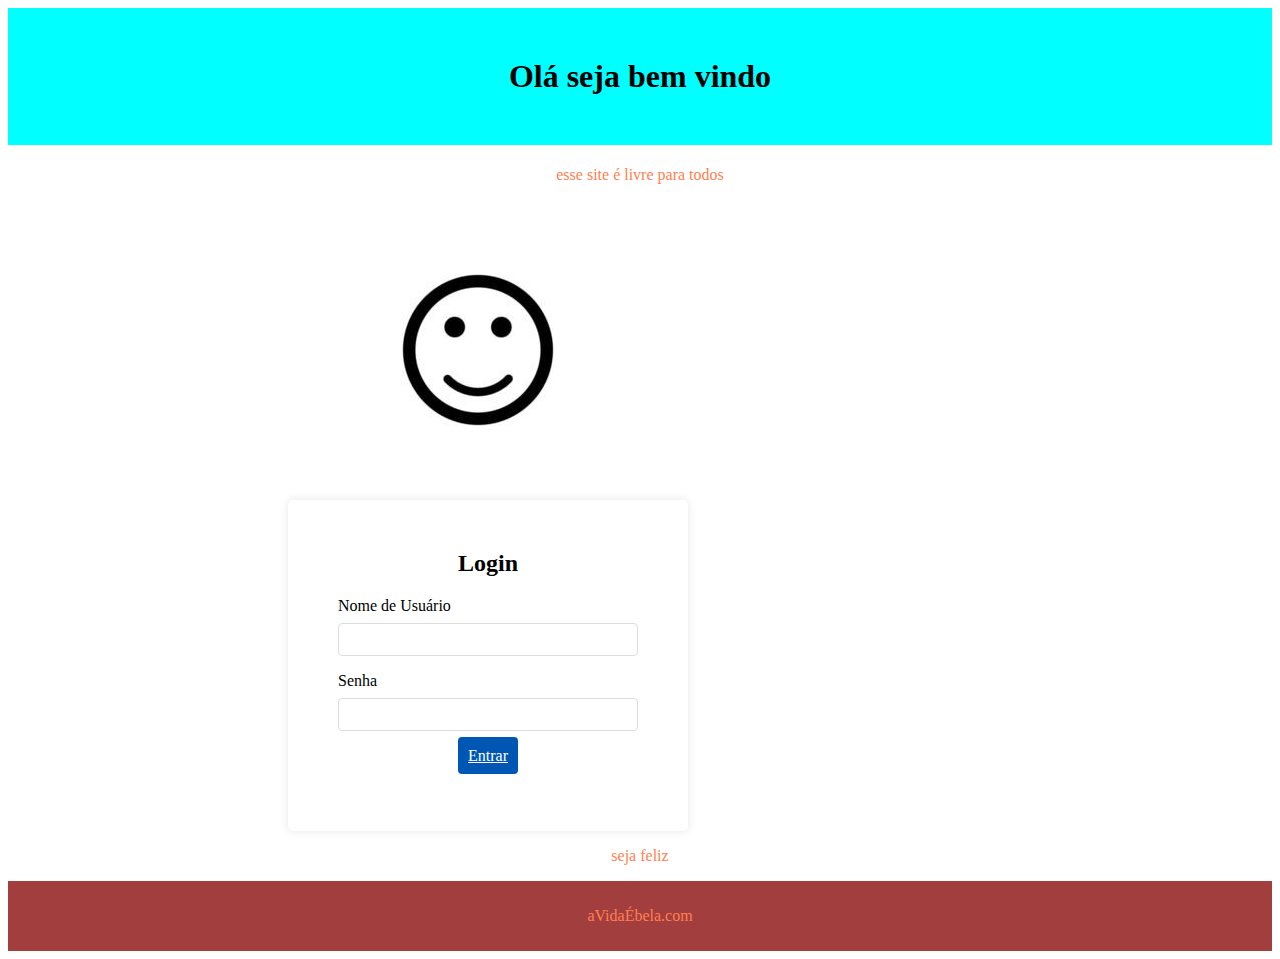
<file: index.html>
<html>
    <html lang="en">
    <head>
        <meta charset="UTF-8">
        <meta name="viewport" content="width=device-width, initial-scale=1.0">
        <title>Document</title>
        <link rel="stylesheet" href="style.css">
        <link rel="happy.html" href="happy.html">
    </head>
    <body>
        <header>
            <h1>Olá seja bem vindo</h1>
            <p>esse site é livre para todos</p>
        </header>
        <img src="fliz.jpg" alt="carinha feliz">
        <div class="login-container">
            <h2>Login</h2>
            <form action="/login" method="post">
                <label for="username">Nome de Usuário</label>
                <input type="text" id="username" name="username" required>
                
                <label for="password">Senha</label>
                <input type="password" id="password" name="password" required>               
                <a href="happy.html">Entrar</a>
        </div>
        <p>seja feliz</p>
        <footer>
            <p>aVidaÉbela.com</p>
        </footer>
    </body>
    </html>
</html>
</file>
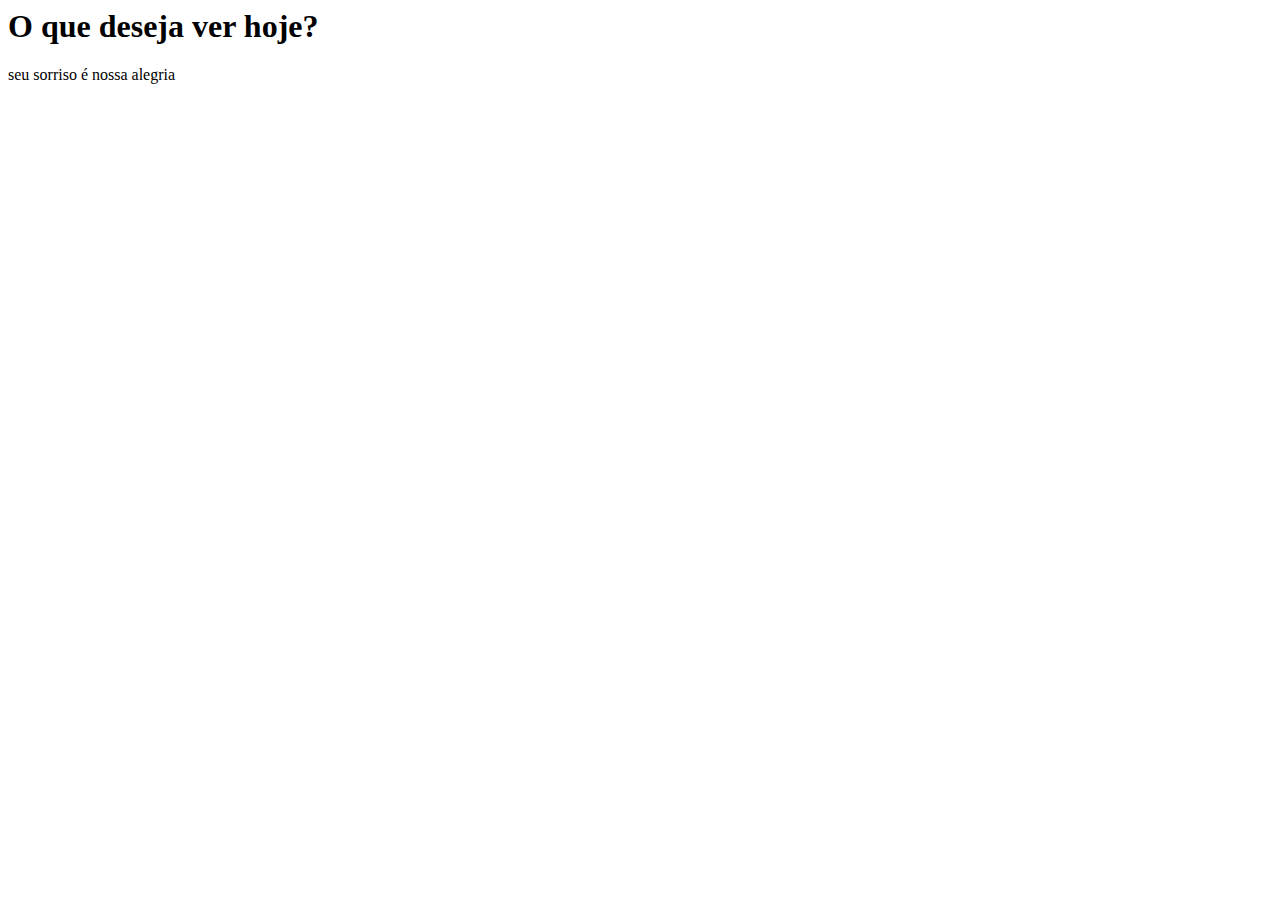
<file: happy.html>
<html>
    <html lang="en">
    <head>
        <meta charset="UTF-8">
        <meta name="viewport" content="width=device-width, initial-scale=1.0">
        <title>Document</title>
        <link rel="style2.css" href="style2.css">
        <link rel="index.html" href="index.html">
    </head>
    <body>
        <header>
            <h1>O que deseja ver hoje?</h1>
            <p>seu sorriso é nossa alegria</p>
        </header>
        
    </body>
    </html>
</html>
</file>
<file: style.css>
h1{
    text-align: center;
    justify-content: center;
    background-color: aqua;
    text-decoration: blue;
    padding: 50px;
}

footer{
    background-color: rgb(163, 62, 62);
    text-decoration: blue;
    padding: 10px;

}

p{
    text-align: center;
    color: coral;
    padding: 0%;
    
}

img{
    align-content: center;
    align-items: center;
    justify-content: center;
    padding: 50px;
    margin-left: 320px;


}
.login-container {
    background-color: #fff;
    padding: 20px;
    border-radius: 5px;
    box-shadow: 0 0 10px rgba(0, 0, 0, 0.1);
    width: 300px;
    align-content: center;
    align-items: center;
    justify-content: center;
    padding: 50px;
    margin-left: 280px;
}
.login-container h2 {
    margin: 0 0 20px;
    font-size: 24px;
    text-align: center;
    align-content: center;
    align-items: center;
    justify-content: center;

}
.login-container label {
    display: block;
    margin-bottom: 8px;
    align-content: center;
    align-items: center;
    justify-content: center;

}
.login-container input[type="text"],
.login-container input[type="password"] {
    width: 100%;
    padding: 8px;
    margin-bottom: 16px;
    border: 1px solid #ddd;
    border-radius: 4px;
    align-content: center;
    align-items: center;
    justify-content: center;

}
.login-container button {
    width: 100%;
    padding: 10px;
    background-color: #007bff;
    color: #fff;
    border: none;
    border-radius: 4px;
    font-size: 16px;
    cursor: pointer;
    align-content: center;
    align-items: center;
    justify-content: center;

}
.login-container button:hover {
    background-color: #0056b3;
    align-content: center;
    align-items: center;
    justify-content: center;

}

a{
    width: 100%;
    padding: 10px;
    margin-left: 120px;
    background-color: #007bff;
    color: #fff;
    border: none;
    border-radius: 4px;
    font-size: 16px;
    cursor: pointer;
    align-content: center;
    align-items: center;
    justify-content: center;
    background-color: #0056b3;
    align-content: center;
    align-items: center;
    justify-content: center;

}
</file>
<file: style2.css>
h1{
    text-align: center;
    justify-content: center;
    background-color: aqua;
    text-decoration: blue;
    padding: 50px;
}
</file>
